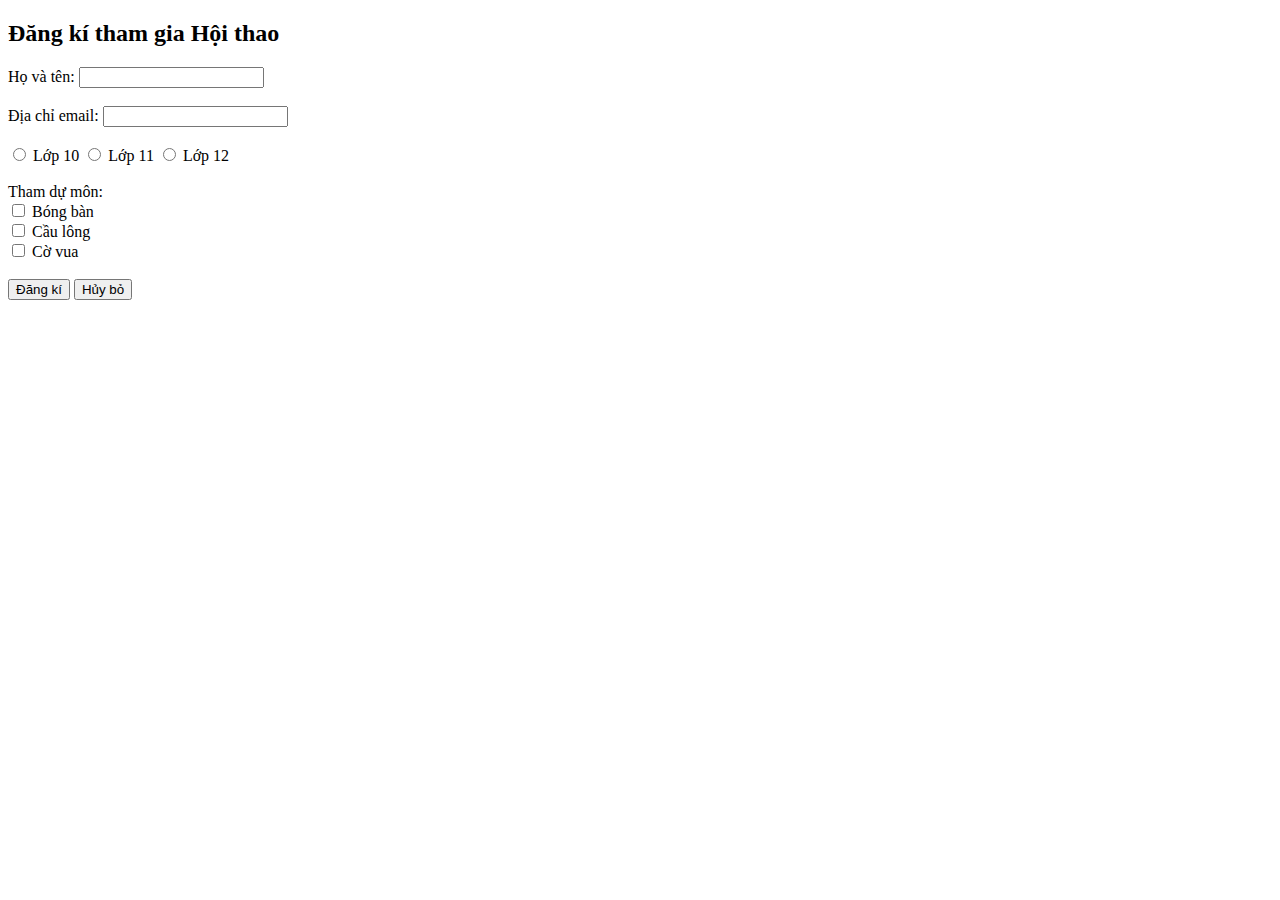
<file: Bai1.html>
<!DOCTYPE html>
<html lang="vi">
<head>
    <meta charset="UTF-8">
    <title>Đăng kí Hội thao</title>
</head>
<body>

<h2>Đăng kí tham gia Hội thao</h2>

<form>

    Họ và tên:
    <input type="text" name="hoten"><br><br>

    Địa chỉ email:
    <input type="email" name="email"><br><br>

    <input type="radio" name="lop"> Lớp 10
    <input type="radio" name="lop"> Lớp 11
    <input type="radio" name="lop"> Lớp 12
    <br><br>

    Tham dự môn:<br>

    <input type="checkbox"> Bóng bàn<br>
    <input type="checkbox"> Cầu lông<br>
    <input type="checkbox"> Cờ vua<br><br>

    <input type="submit" value="Đăng kí">
    <input type="reset" value="Hủy bỏ">

</form>

</body>
</html>
</file>
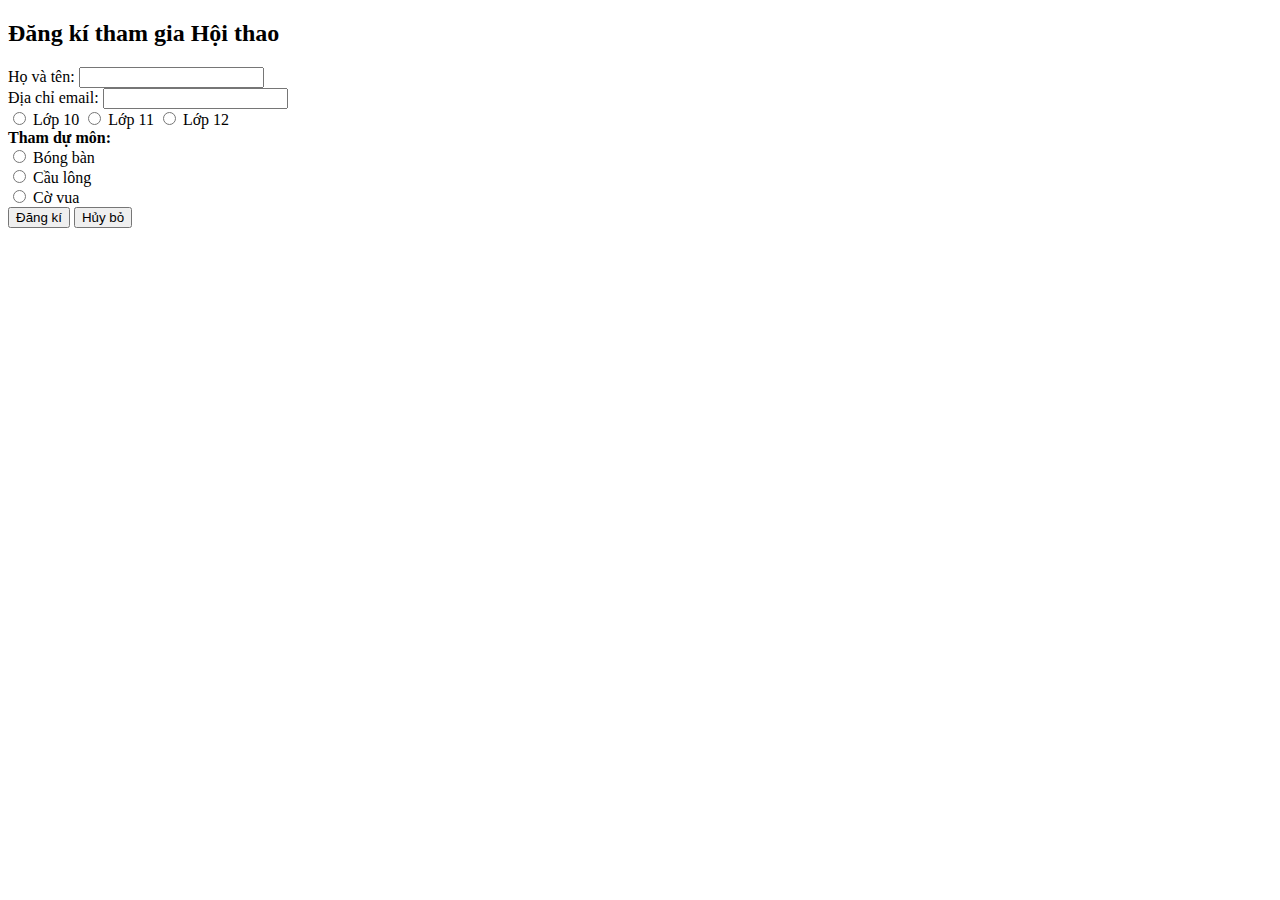
<file: bai1.html>
<!DOCTYPE html>
<html lang="vi">
<head>
    <meta charset="UTF-8">
    <meta name="viewport" content="width=device-width, initial-scale=1.0">
    <title>Đăng ký Hội thao</title>
</head>
<body>

    <div class="form-container">
        <form action>
            <h2>Đăng kí tham gia Hội thao</h2>

            <div class="row">
                <label for="hoten">Họ và tên:</label>
                <input type="text" id="hoten" name="hoten">
            </div>

            <div class="row">
                <label for="email">Địa chỉ email:</label>
                <input type="email" id="email" name="email">
            </div>

            <div class="row">
                <!-- Chọn lớp: Chỉ được chọn 1 -->
                <input type="radio" name="lop" value="10" id="l10"> <label style="width:auto" for="l10">Lớp 10</label>
                <input type="radio" name="lop" value="11" id="l11"> <label style="width:auto" for="l11">Lớp 11</label>
                <input type="radio" name="lop" value="12" id="l12"> <label style="width:auto" for="l12">Lớp 12</label>
            </div>

            <div class="sports-list">
                <strong>Tham dự môn:</strong><br>
                <!-- Lưu ý: Cùng thuộc tính name="mon_hoc" để chỉ chọn được 1 môn -->
                <input type="radio" name="mon_hoc" value="bong_ban" id="bb"> <label style="width:auto" for="bb">Bóng bàn</label><br>
                <input type="radio" name="mon_hoc" value="cau_long" id="cl"> <label style="width:auto" for="cl">Cầu lông</label><br>
                <input type="radio" name="mon_hoc" value="co_vua" id="cv"> <label style="width:auto" for="cv">Cờ vua</label>
            </div>

            <div class="buttons">
                <button type="submit">Đăng kí</button>
                <button type="reset">Hủy bỏ</button>
            </div>
        </form>
    </div>

</body>
</html>
</file>
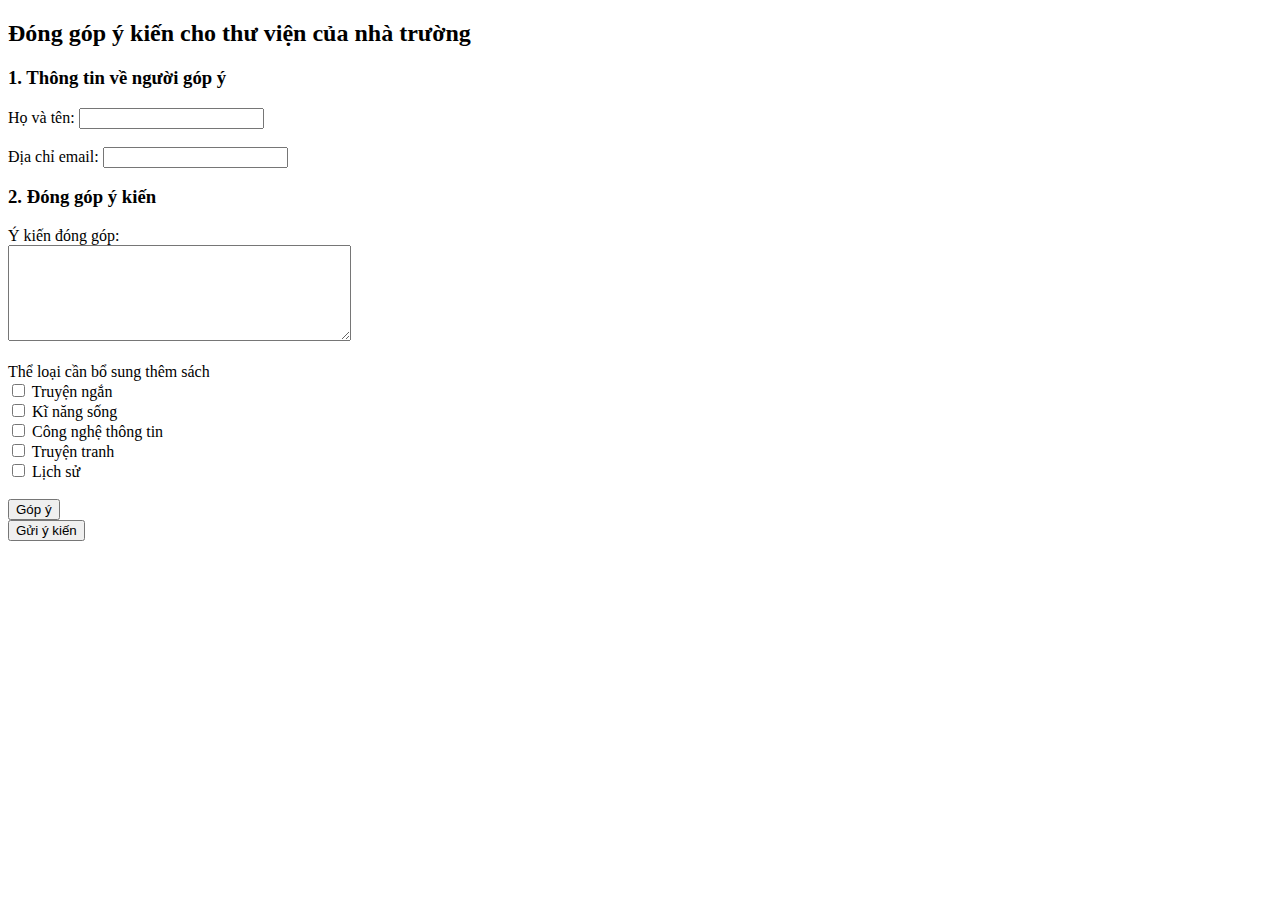
<file: Bai7-NV1.html>
<!DOCTYPE html>
<html lang="vi">
<head>
    <meta charset="UTF-8">
    <title>Thực hành tạo biểu mẫu</title>
</head>
<body>
    <h2>Đóng góp ý kiến cho thư viện của nhà trường</h2>
    <form>
        <h3>1. Thông tin về người góp ý</h3>
        <label>Họ và tên: </label>
        <input type="text" name="txtTen"><br></br>
        <label>Địa chỉ email: </label>
        <input type="text" name="txtEmail"><br>
        <h3>2. Đóng góp ý kiến</h3>
        <label>Ý kiến đóng góp:</label><br>
        <textarea name="txtComment" rows="6" cols="40"></textarea>
        <br></br>
           <label>Thể loại cần bổ sung thêm sách</label><br>
        <input type="checkbox" name="chkTruyenNgan"> Truyện ngắn <br>
        <input type="checkbox" name="chkKiNang"> Kĩ năng sống <br>
        <input type="checkbox" name="chkCNTT"> Công nghệ thông tin <br>
        <input type="checkbox" name="chkTruyenTranh"> Truyện tranh <br>
        <input type="checkbox" name="chkLichSu"> Lịch sử <br>

        <br>
        <input type="submit" name="cmd" value="Góp ý">
    </form>
        <input type="submit" value="Gửi ý kiến">
    </form>
</body>
</html>
</file>
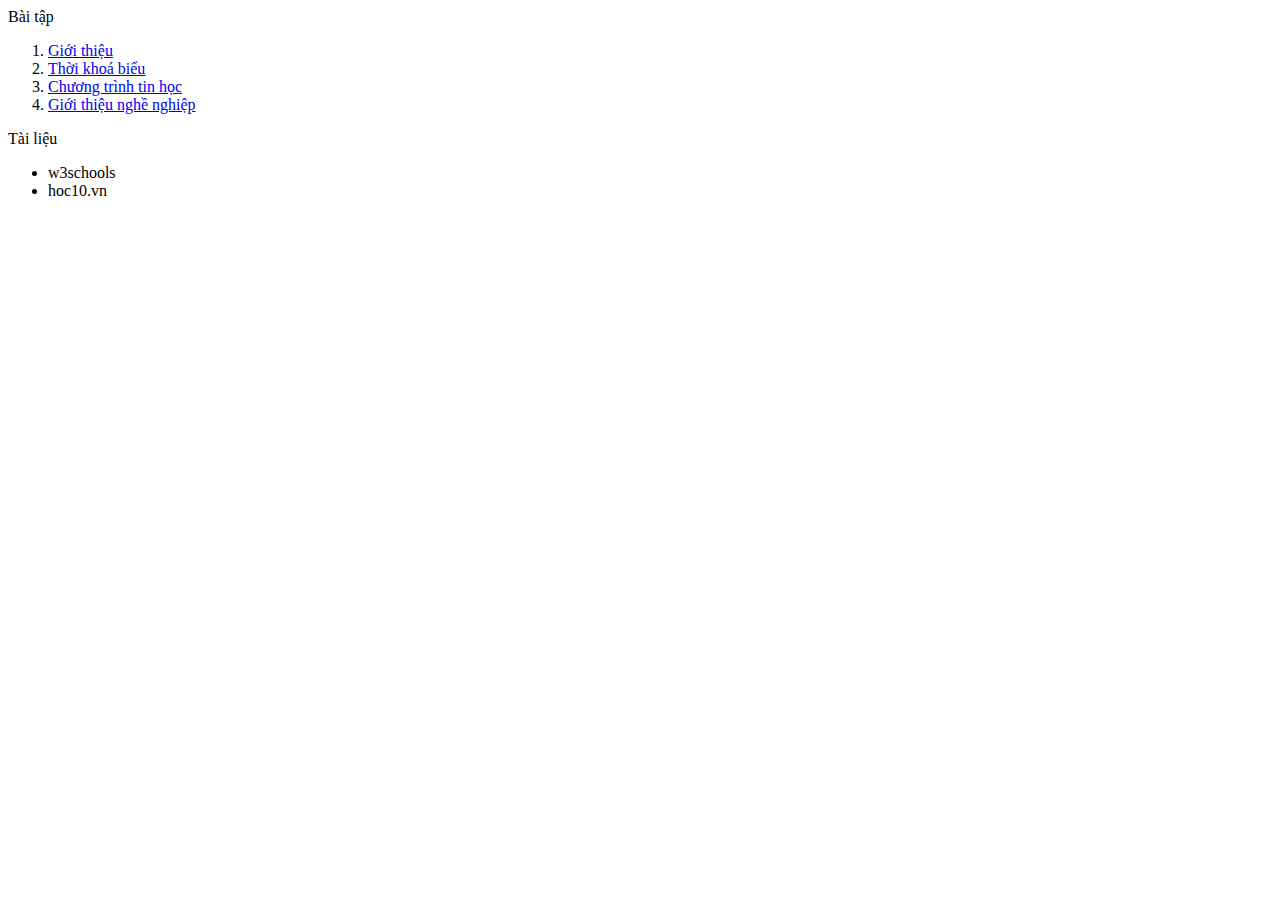
<file: list.html>
<html>
  <head>
    <meta charset = "utf-8">
      </head>
    <body>
      Bài tập
      <ol>
        <li> <a href="content/gioithieu.html" target="noidung"> Giới thiệu </a> </li>
        <li> <a href=" content/tkb.html" target="noidung"> Thời khoá biểu </a> </li>
        <li> <a href="content/tinhoc12.html" target="noidung"> Chương trình tin học </a> </li>
        <li> <a href="content/gioithieunghenghiep.html" target="noidung"> Giới thiệu nghề nghiệp </a> </li>
      </ol>
      Tài liệu
      <ul>
        <li> w3schools </li>
        <li> hoc10.vn </li>
      </ul>
    </body>
</html>
</file>
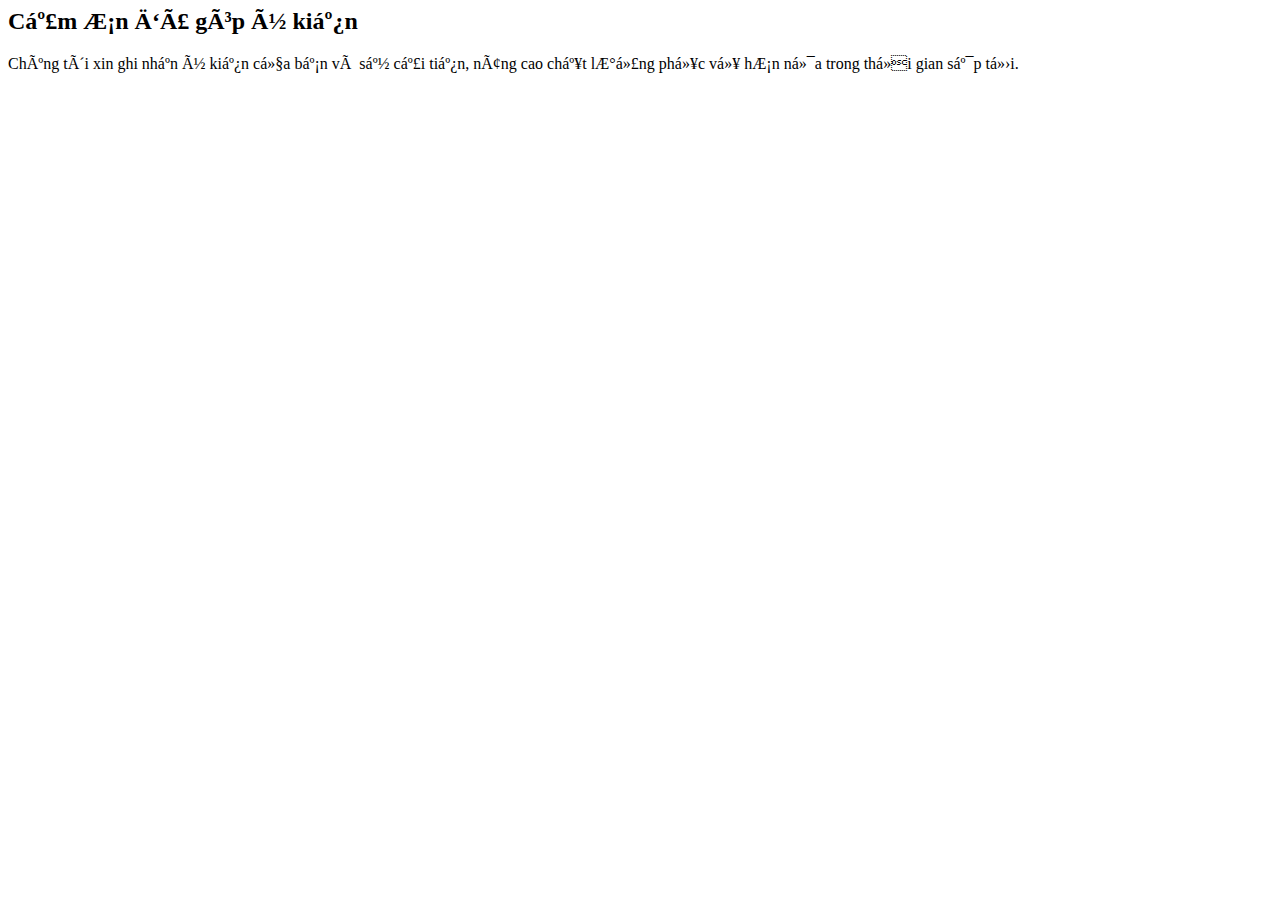
<file: nv3.html>
<html>
  <head>
    <meta charset="UFT-8">
    <title>Phản hồi</title>
  </head>
  <body>
    <h2> Cảm ơn đã góp ý kiến</h2>
    <p>
      Chúng tôi xin ghi nhận ý kiến của bạn và sẽ cải tiến, nâng cao chất lượng phục vụ hơn nữa trong thời gian sắp tới.
    </p>
  </body>
</html>
</file>
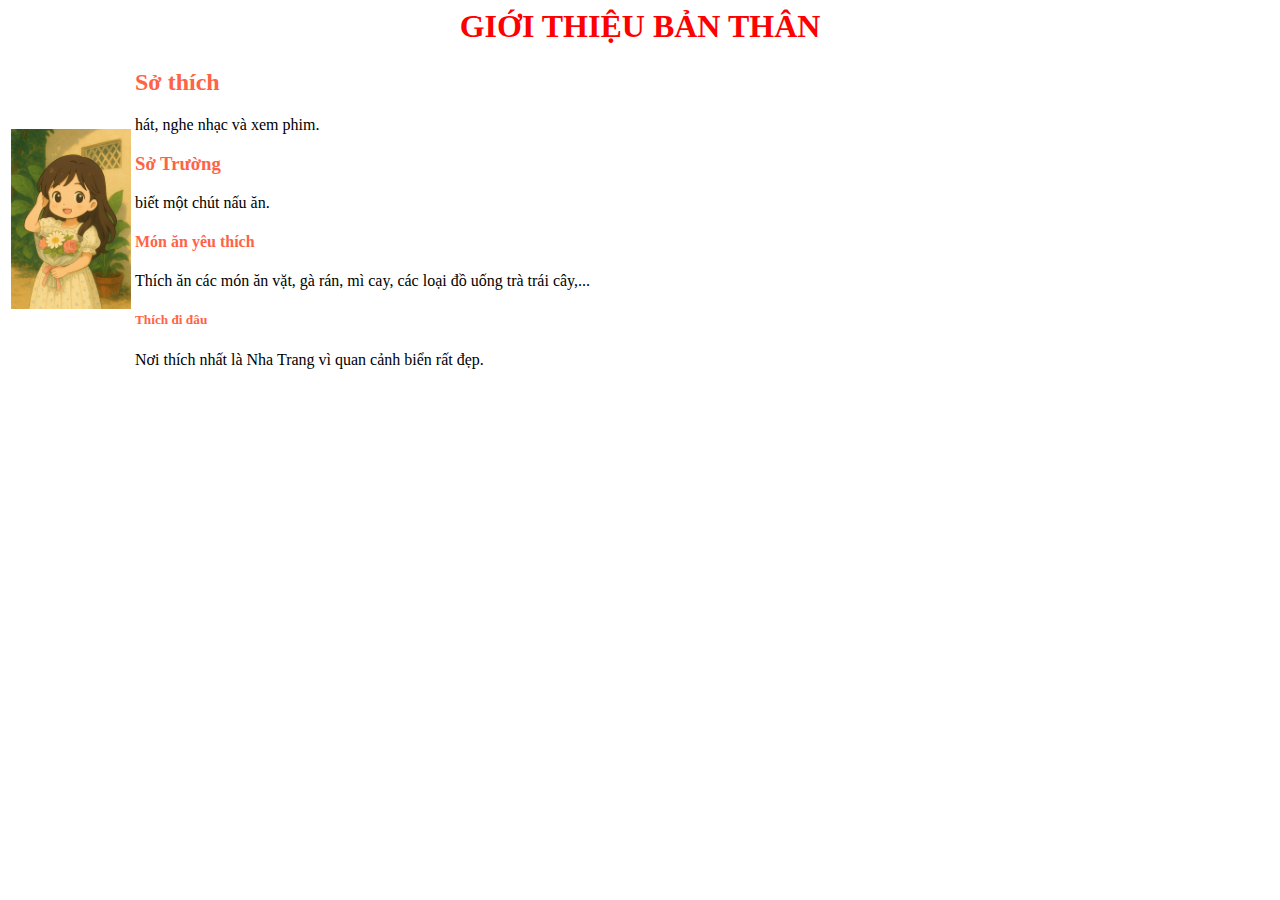
<file: content/gioithieu.html>
<html>
<head>
    <meta charset="UTF-8">
</head>
  <body> 
      <h1 style = "color: red; text-align: center;"> GIỚI THIỆU BẢN THÂN </h1> 
      <table> 
        <tr> 
        <td> <img src=" ../images/chatgpt-image.png " alt="hình đại diện" width="120" height="180"> </td>
          <td>  
      <h2 style = "color: tomato;"> Sở thích </h2>
           hát, nghe nhạc và xem phim.
      <h3 style = "color: tomato;"> Sở Trường </h3>
           biết một chút nấu ăn.
      <h4 style = "color: tomato;"> Món ăn yêu thích </h4> 
            Thích ăn các món ăn vặt, gà rán, mì cay, các loại đồ uống trà trái cây,...
      <h5 style = "color: tomato;"> Thích đi đâu</h5>
            Nơi thích nhất là Nha Trang vì quan cảnh biển rất đẹp. 
    </body>
</file>
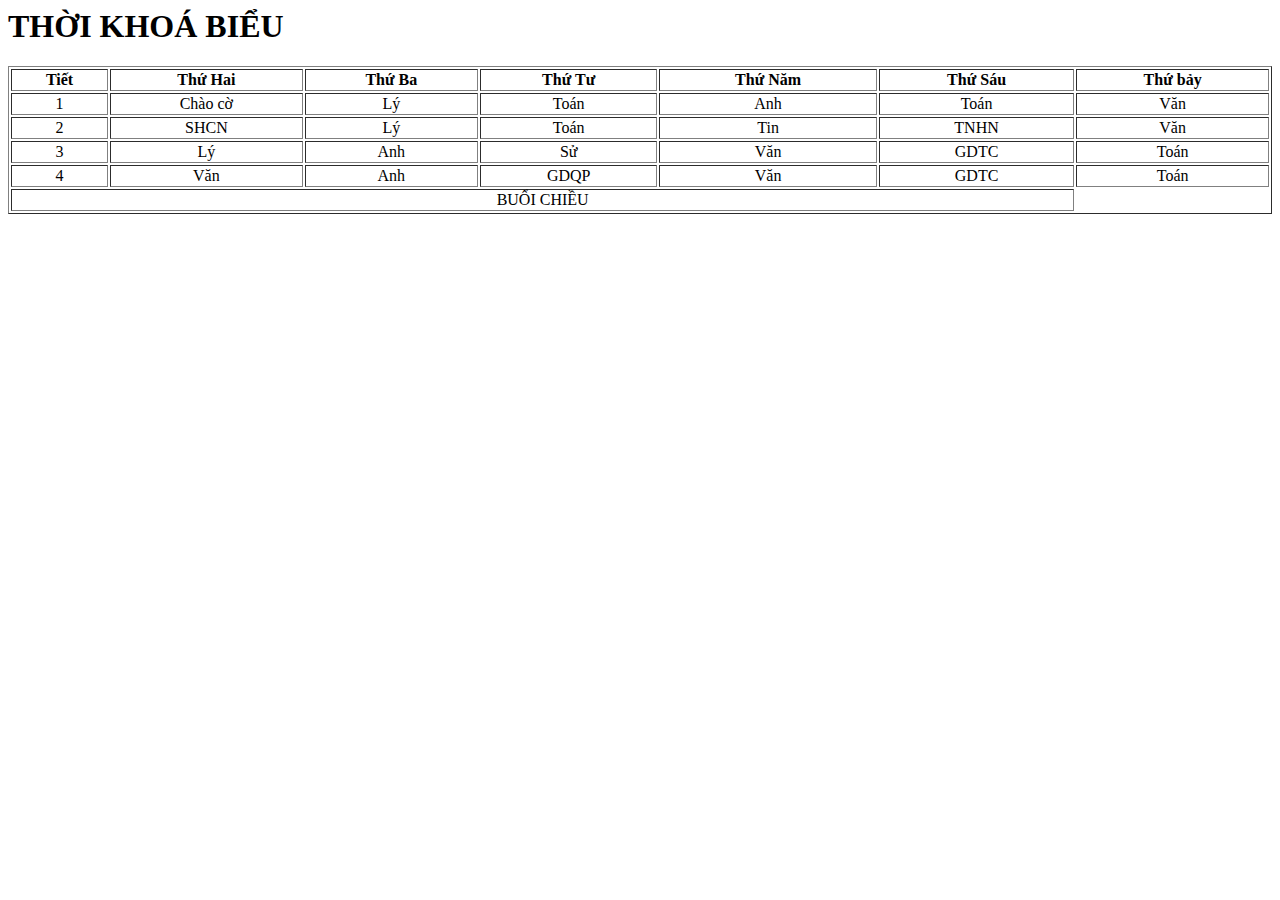
<file: content/tkb.html>
<html>
  <head>
    <meta charset = "utf-8">
    <style>
      td {text-align:center;}
    </style>
  </head>
  <body>
    <h1> THỜI KHOÁ BIỂU </h1>
    <table border="1"width="100%">
      <tr>
        <th> Tiết</th> 
        <th>Thứ Hai</th>
        <th> Thứ Ba</th>
        <th> Thứ Tư </th>
        <th> Thứ Năm </th>
        <th> Thứ Sáu </th>
        <th> Thứ bảy </th>
      </tr>
      <tr>
        <td> 1 </td>
        <td> Chào cờ </td>
        <td> Lý </td>
        <td> Toán </td>
        <td> Anh </td>
        <td> Toán </td>
        <td> Văn </td>
        
      </tr>
      <tr>
        <td> 2 </td>
        <td> SHCN</td>
        <td> Lý </td>
        <td> Toán </td>
        <td> Tin </td>
        <td> TNHN </td>
        <td> Văn</td>
      </tr>

      <tr>
        <td> 3 </td>
        <td> Lý </td>
        <td> Anh </td>
        <td> Sử </td>
        <td> Văn </td>
        <td> GDTC </td>
        <td> Toán </td>
      </tr>
      <tr>
        <td> 4 </td>
        <td> Văn </td>
        <td> Anh </td>
        <td> GDQP </td>
        <td> Văn </td>
        <td> GDTC </td>
        <td> Toán </td>
         </tr>
      <tr>
        <td colspan="6"> BUỔI CHIỀU </td>
      </tr>
    </table>
  </body>
</html>
</file>
